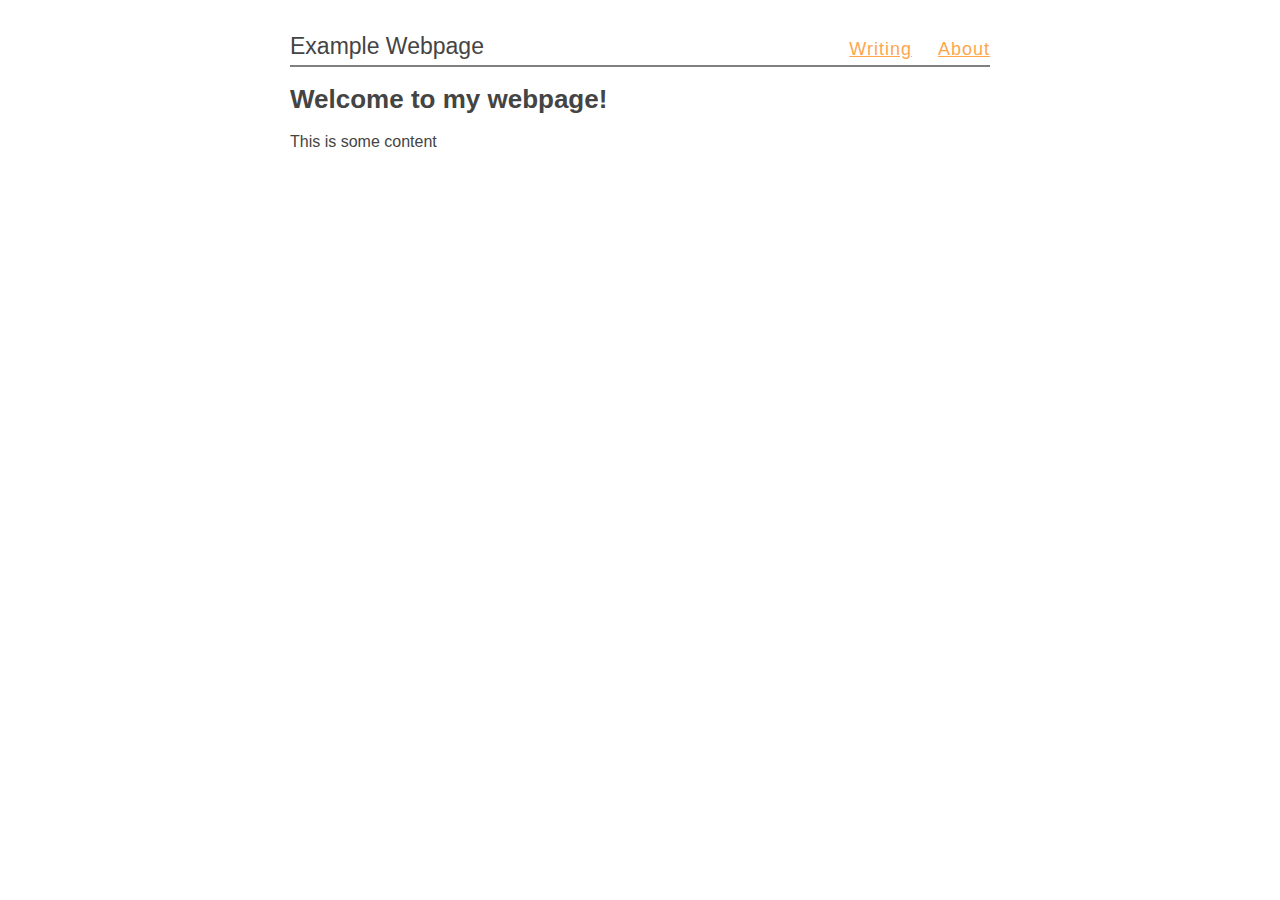
<file: index.html>
<!DOCTYPE html>
<html lang="en">
<head>
    <meta charset="UTF-8">
    <meta http-equiv="X-UA-Compatible" content="IE=edge">
    <meta name="viewport" content="width=device-width, initial-scale=1.0">
    <link rel="stylesheet" type="text/css" href="/style.css">

    <title>Example Webpage</title>
    <meta name="description" content="An example webpage.">
    <meta name="author" content="Jaromil Anglada">
</head>
<body>
    <header>
        Example Webpage
    </header>
    <nav>
        <a href="/writing/">Writing</a>
        <a href="/">About</a>
    </nav>
    <article>
        <h1>Welcome to my webpage!</h1>
        <p>This is some content</p>
    </article>
</body>
</html>
</file>
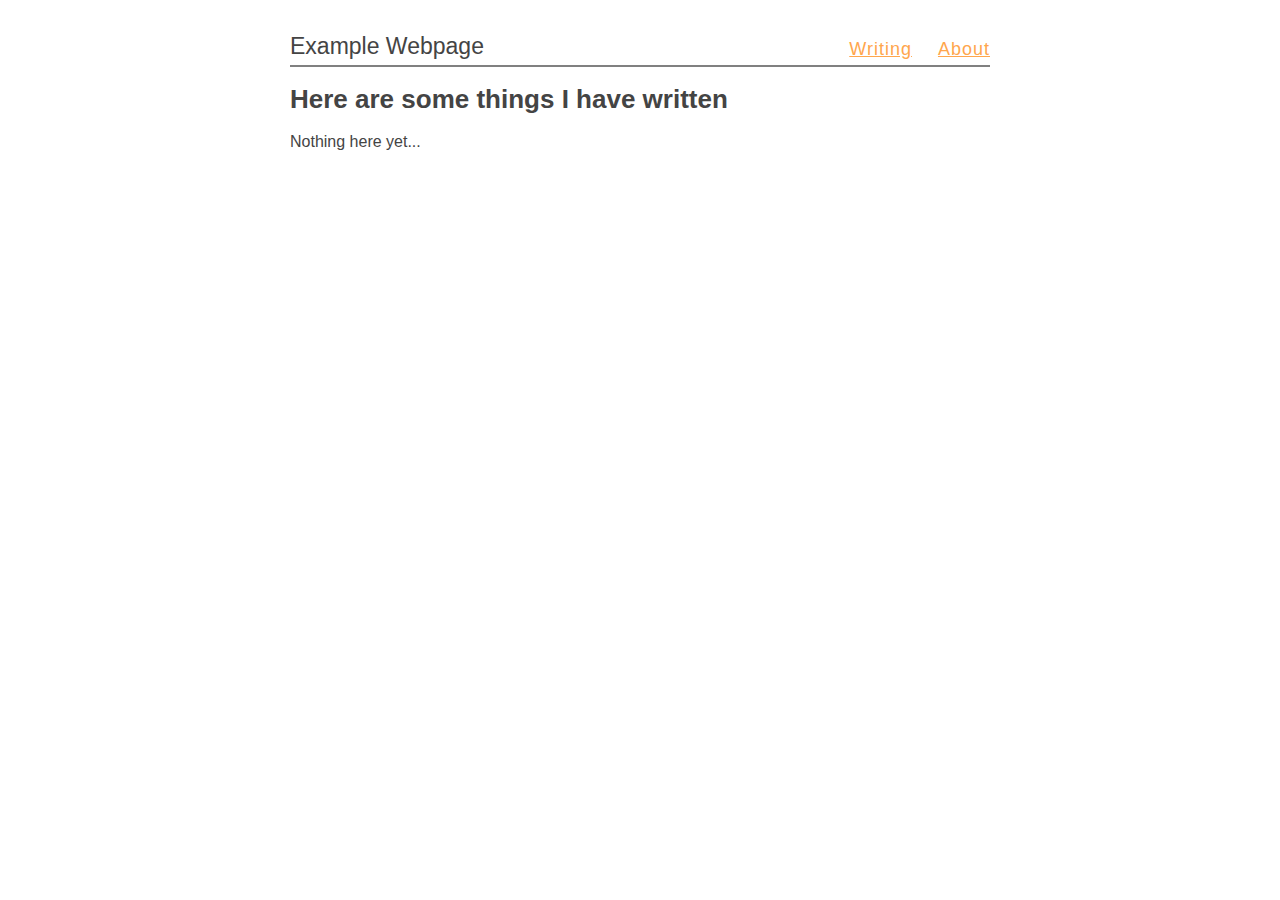
<file: writing/index.html>
<!DOCTYPE html>
<html lang="en">
<head>
    <meta charset="UTF-8">
    <meta http-equiv="X-UA-Compatible" content="IE=edge">
    <meta name="viewport" content="width=device-width, initial-scale=1.0">
    <link rel="stylesheet" type="text/css" href="/style.css">

    <title>Example Webpage</title>
    <meta name="description" content="An example webpage.">
    <meta name="author" content="Jaromil Anglada">
</head>
<body>
    <header>
        Example Webpage
    </header>
    <nav>
        <a href="/writing/l">Writing</a>
        <a href="/">About</a>
    </nav>
    <article>
        <h1>Here are some things I have written</h1>
        <p>Nothing here yet...</p>
    </article>
</body>
</html>
</file>
<file: style.css>
body {
    margin: 0 auto;
    max-width: 700px;
    min-width: 0;
    padding: 0 10px 25px;
    font-family: Arial, Helvetica, sans-serif;
}

h2 {
    margin-top: 1em;
    padding-top:  1em;
}

nav a {
    margin-left: 20px;
    text-align: right;
}

body {
    color: #444;
    display: grid;
    row-gap: 5px;
    grid-template-columns: auto auto;
    grid-template-rows: 60px auto;
    grid-template-areas: 
    "header nav"
    "ct ct";
}

h1 h2 strong {
    color: #222;
}

header {
    margin: 0px;
    font-size: 23px;
    grid-area: header;
    justify-self: left;
    align-self: end;
}

article {
    font-size: 16px;
    grid-area: ct;
    border-top: 2px solid gray;
}
nav {
    font-size: 18px;
    letter-spacing: 1px;
    grid-area: nav;
    justify-self: right;
    align-self: end;
}

h1 {
    font-size: 26px;
}

h2 {
    font-size: 23px;
}

a {
    color: #ffa64d;
}

@media screen and (max-width: 430px) {
    body {
        grid-template-columns: auto;
        grid-template-rows: minmax(40px, auto) minmax(30px, auto) auto auto;
        grid-template-areas: 
        "header"
        "nav"
        "ct";
    }

    header { 
        text-align: center;
        justify-self: center;
    }

    nav a {
        margin: 0 10px;
    }
}
</file>
